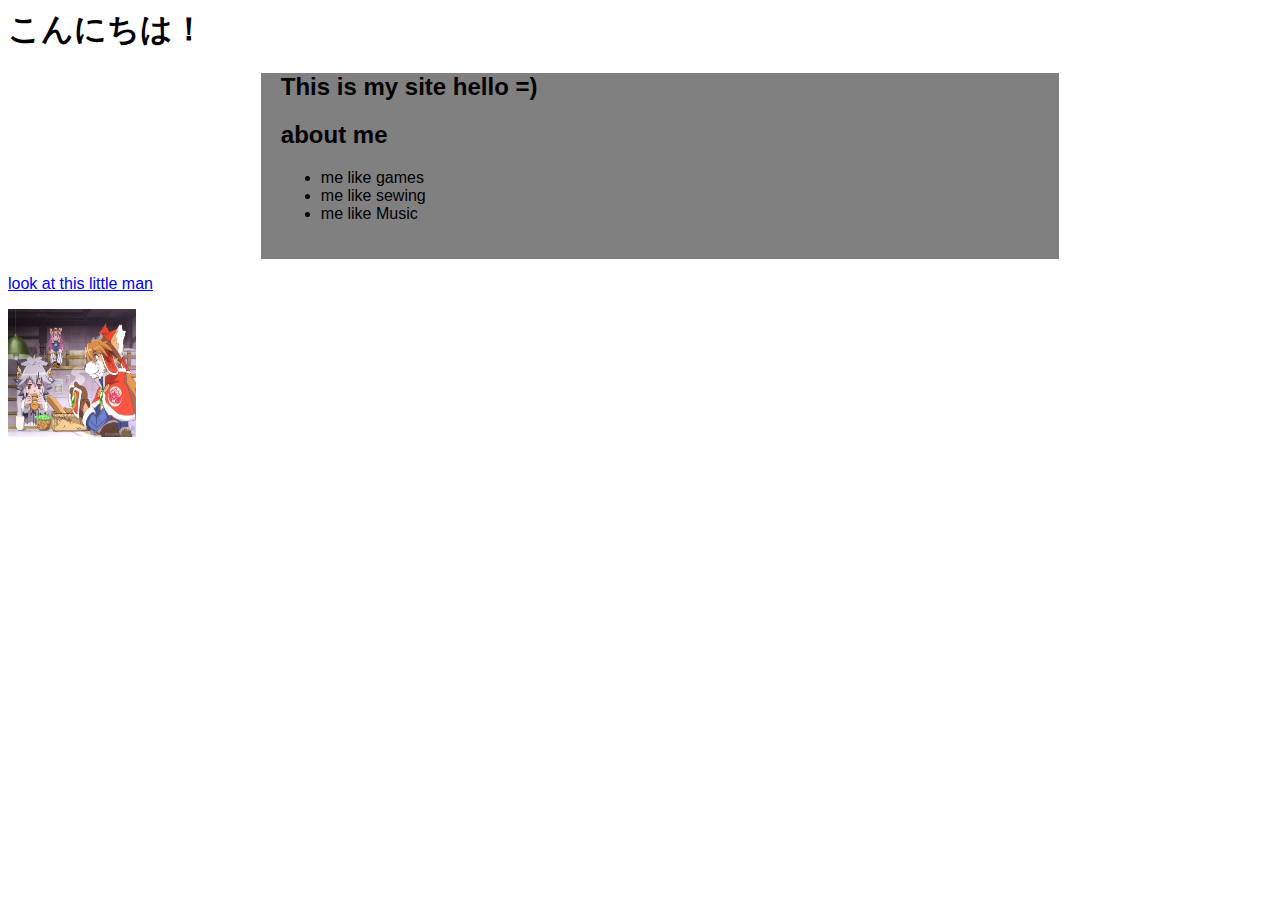
<file: Index.html>
<htmml>
    <head>
        <title>=)</title>
    </head>

    <body>
        <link rel="stylesheet" href="style.css">
        <h1> こんにちは！</h1>

        <div id="main">

            <h2> This is my site hello =) </h2>

            <h2> about me </h2>
            <p>
            <ul>
            <li> me like games </li>
            <li> me like sewing </li>
            <li> me like Music </li>
            </ul>
            </p> 

        </div>

        <p>
            <a href="http://google.com"> look at this little man </a>
        </p>
        <p>
            <img src="images/1.jpg" alt="=)" style="width:128px;height:128px;"> 
        </p>

    </body>
</html>
</file>
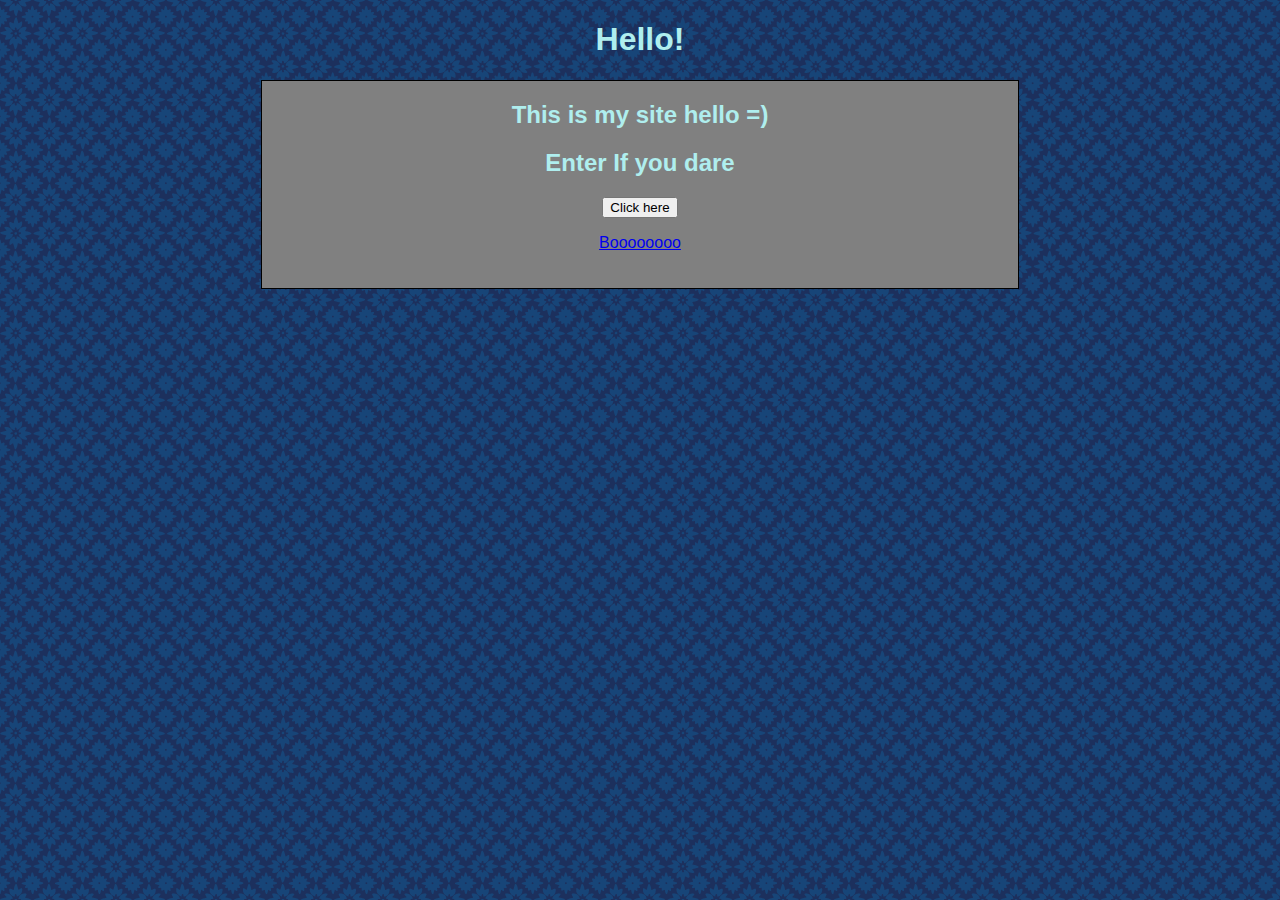
<file: index.html>
<!DOCTYPE html>
<htmml lang="en-US">
    <head>
        <title>=)</title>
        <meta charset="utf-8" />
        <meta
        name="test"
        content="if you're reading this, LEAVE AND NEVER COME BACK booooooooo"/>
        <link rel="icon" href="images/all-of-the-kid-pix-stamps-v0-8qqqbx354cz91.ico"/>
    </head>

    <body>
        
        <link rel="stylesheet" href="css/style.css">
        
        
        
        <h1> Hello! </h1>

        <div id="main">


            <h2> This is my site hello =) </h2>

            <h2 id= "demo"> Enter If you dare </h2>

            <button type="button" onclick="Function()">Click here</button>

            <script>
                function Function(){
                    document.getElementById("demo").innerHTML = "Gullible ass";
                }
            </script>
            
            <p title="this is gonna be a button to the actual home page">
               <a href="home.html"> Boooooooo </a>
            </p> 

        </div>
        
    </body>
</html>
</file>
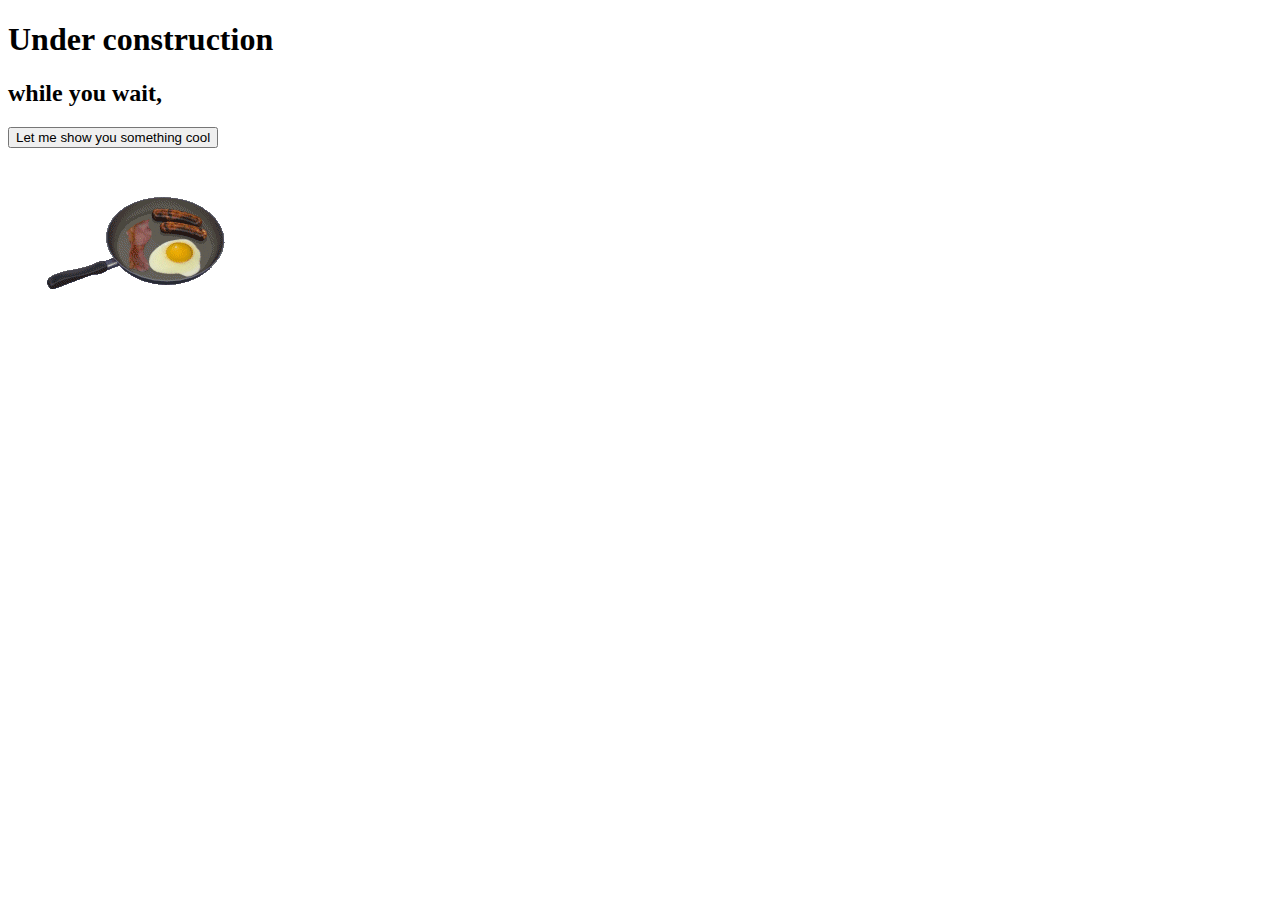
<file: home.html>
<!DOCTYPE html>
<html lang="en-US">
    <head>
        <title>Fuuka's Fortress</title>
        <meta charset="utf-8"/>
        <link rel="icon" href="images/thecuckchair.ico" />
    </head>

    <body>
        <h1> Under construction </h1>
        <h2>while you wait, 
        </h2>
        
        <button id= "cool" type= "button" onclick= "showOff()">Let me show you something cool</button>

        <script>
            function showOff() {
                document.getElementById("cool").src="images/breakfast.gif";
            }
        </script>

        <p>
            <img src="images/breakfast.gif"/>
        </p>
        
        
    </body>
</html>
</file>
<file: style.css>
body {
background-image: 
color: pink;
font-family: 'Meiryo', sans-serif;
}

#main {
background-color:grey;
border: 1px soild;
corder-color:black;
color;#333333;
padding: 0px 20px 20px 20px;
width:60%;
height:auto;
margin-left: 20%;
margin-right: 20%;
}
</file>
<file: css/style.css>
body {

/*background-image: url('../images/moroccan-flower-dark.png');*/
background-image: url('../images/moroccan-flower-dark.png');
color: paleturquoise;
font-family: 'Meiryo', sans-serif;
text-align: center;
}

#main {
background-color:grey;
border: 1px solid;
border-color:black;
color: paleturquoise;
padding: 0px 20px 20px 20px;
width:auto;
height:auto;
margin-left: 20%;
margin-right: 20%;
}
</file>
